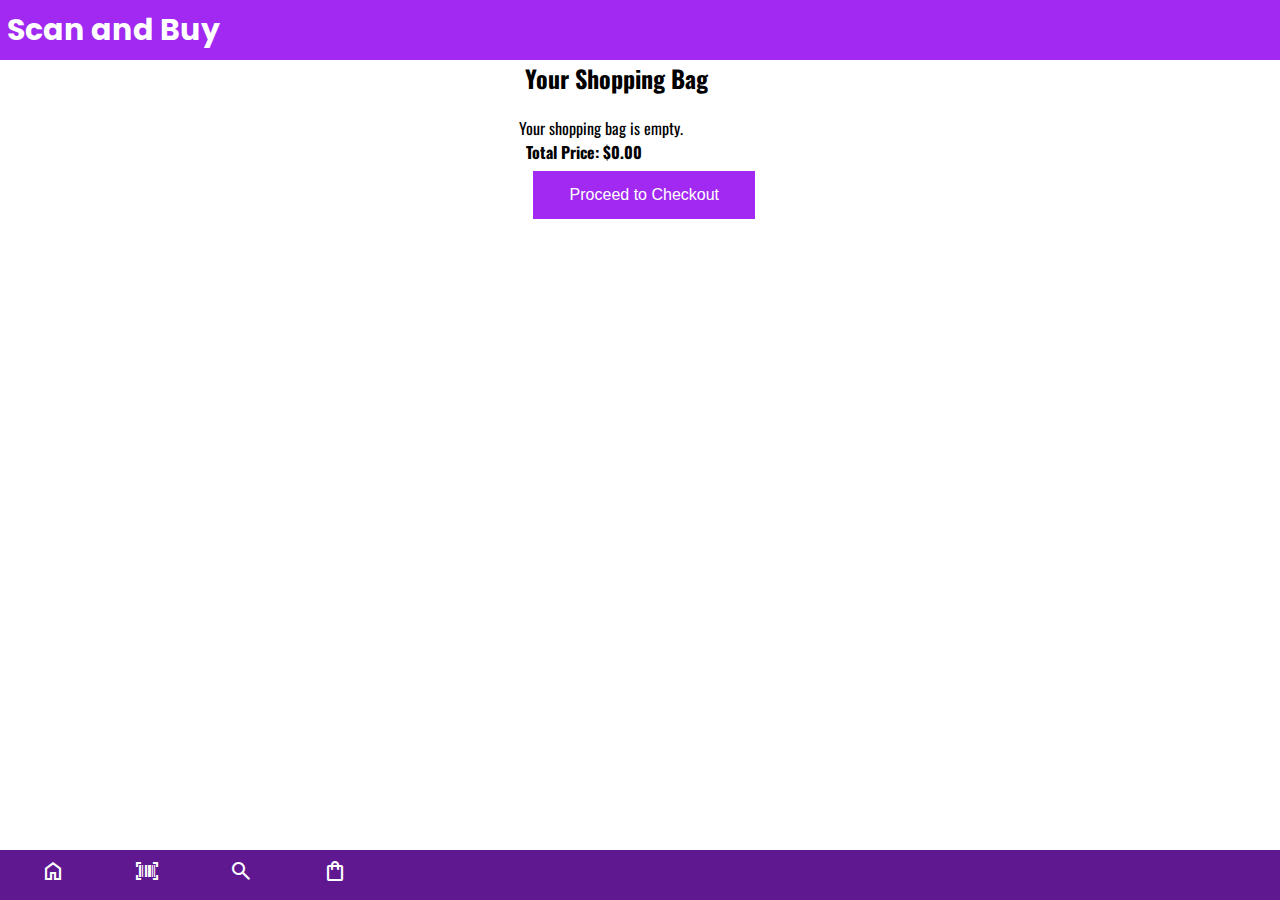
<file: bag.html>
<!DOCTYPE html>
<html lang="en">

<head>
    <meta charset="utf-8">
    <meta name="viewport" content="width=device-width, initial-scale=1">
    <title>Shopping Bag | Scan and Buy</title>
    <link rel="stylesheet" href="style.css">
    <!-- Add your font links and other stylesheets here -->
    <link rel="stylesheet"
        href="https://fonts.googleapis.com/css2?family=Material+Symbols+Outlined:opsz,wght,FILL,GRAD@20..48,100..700,0..1,-50..200" />
    <link rel="stylesheet"
        href="https://fonts.googleapis.com/css2?family=Material+Symbols+Outlined:opsz,wght,FILL,GRAD@24,400,0,0" />
    <link rel="stylesheet"
        href="https://fonts.googleapis.com/css2?family=Material+Symbols+Outlined:opsz,wght,FILL,GRAD@24,400,0,0" />
    <link rel="stylesheet"
        href="https://fonts.googleapis.com/css2?family=Material+Symbols+Outlined:opsz,wght,FILL,GRAD@24,400,0,0" />

    <!-- fonts -->
    <link
        href="https://fonts.googleapis.com/css2?family=Agbalumo&family=Nunito:wght@500&family=Poppins:wght@300&display=swap"
        rel="stylesheet">
    <link href="https://fonts.googleapis.com/css2?family=Montserrat&family=Oswald:wght@300&display=swap"
        rel="stylesheet">
</head>

<body>
    <main class="wrapper">
        <nav id="logo">
            <div>
                <h1>Scan and Buy</h1>
            </div>
        </nav>
        <section>
            <h2 id="title-sb">Your Shopping Bag</h2>
            <div id="bagContent"></div>
            <p id="totalPrice">Total Price: $0.00</p>
            <button class="a2c_btn" onclick="checkout()">Proceed to Checkout</button>
        </section>
        <nav id="navbar">
            <ul>
                <li class="item"><a href="index.html"><span class="material-symbols-outlined">home</span></a></li>
                <li><a class="button" id="startButton"><span
                            class="material-symbols-outlined">barcode_scanner</span></a></li>
                <li class="item"><a href="search.html"><span class="material-symbols-outlined">search</span></a></li>
                <li class="item"><a href="bag.html"><span class="material-symbols-outlined">shopping_bag</span></a></li>
            </ul>
        </nav>
    </main>

    <script type="text/javascript">
        window.addEventListener('load', function () {
            // Retrieve the items from the bag in local storage
            const shoppingBag = JSON.parse(localStorage.getItem('shoppingBag')) || [];

            // Display the items in the bag
            const bagContentElement = document.getElementById('bagContent');
            if (shoppingBag.length > 0) {
                shoppingBag.forEach(item => {
                    bagContentElement.innerHTML += `
                        <div class="bag-item">
                            <img src="${item.img}" alt="${item.name}" class="bag-item-img">
                            <div class="bag-item-details">
                                <h3>${item.name}</h3>
                                <p>Size: ${item.size}</p>
                                <p>Quantity: 
                                    <button class="inc-btn" onclick="decreaseQuantity('${item.barcode}')">-</button>
                                    <span id="quantity-${item.barcode}">${item.quantity}</span>
                                    <button class="dec-btn" onclick="increaseQuantity('${item.barcode}')">+</button>
                                </p>
                                <p>Price: $${item.price}</p>
                                <span class="material-symbols-outlined favorite-icon" onclick="toggleFavorite(this)">favorite</span>
                                <button onclick="removeItem('${item.barcode}')">
                                    <span class="material-symbols-outlined delete-icon">delete</span>
                                  </button>                                  
                            </div>
                        </div>
                    `;
                });
                calculateTotalPrice(shoppingBag);
            } else {
                bagContentElement.innerHTML = '<p>Your shopping bag is empty.</p>';
            }
        });

        function calculateTotalPrice(shoppingBag) {
            const totalPriceElement = document.getElementById('totalPrice');
            const total = shoppingBag.reduce((acc, item) => acc + (item.price * item.quantity), 0);
            totalPriceElement.textContent = `Total Price: $${total.toFixed(2)}`;
        }

        function increaseQuantity(barcode) {
            const quantityElement = document.getElementById(`quantity-${barcode}`);
            const currentQuantity = parseInt(quantityElement.textContent);
            quantityElement.textContent = currentQuantity + 1;
            updateLocalStorageQuantity(barcode, currentQuantity + 1);
            calculateTotalPrice(JSON.parse(localStorage.getItem('shoppingBag')) || []);
        }

        function decreaseQuantity(barcode) {
            const quantityElement = document.getElementById(`quantity-${barcode}`);
            const currentQuantity = parseInt(quantityElement.textContent);
            if (currentQuantity > 1) {
                quantityElement.textContent = currentQuantity - 1;
                updateLocalStorageQuantity(barcode, currentQuantity - 1);
                calculateTotalPrice(JSON.parse(localStorage.getItem('shoppingBag')) || []);
            }
        }

        function updateLocalStorageQuantity(barcode, newQuantity) {
            const shoppingBag = JSON.parse(localStorage.getItem('shoppingBag')) || [];
            const updatedBag = shoppingBag.map(item => {
                if (item.barcode === barcode) {
                    return { ...item, quantity: newQuantity };
                }
                return item;
            });
            localStorage.setItem('shoppingBag', JSON.stringify(updatedBag));
        }

        function removeItem(barcode) {
            const shoppingBag = JSON.parse(localStorage.getItem('shoppingBag')) || [];
            const updatedBag = shoppingBag.filter(item => item.barcode !== barcode);
            localStorage.setItem('shoppingBag', JSON.stringify(updatedBag));
            window.location.reload(); // Refresh the page to reflect the updated bag
        }

        function checkout() {
            // Implement checkout functionality if needed
            // For now, let's just log a message
            console.log('Proceeding to checkout');
        }

        function toggleFavorite(icon) {
            icon.classList.toggle('clicked');
        }

    </script>
</body>

</html>
</file>
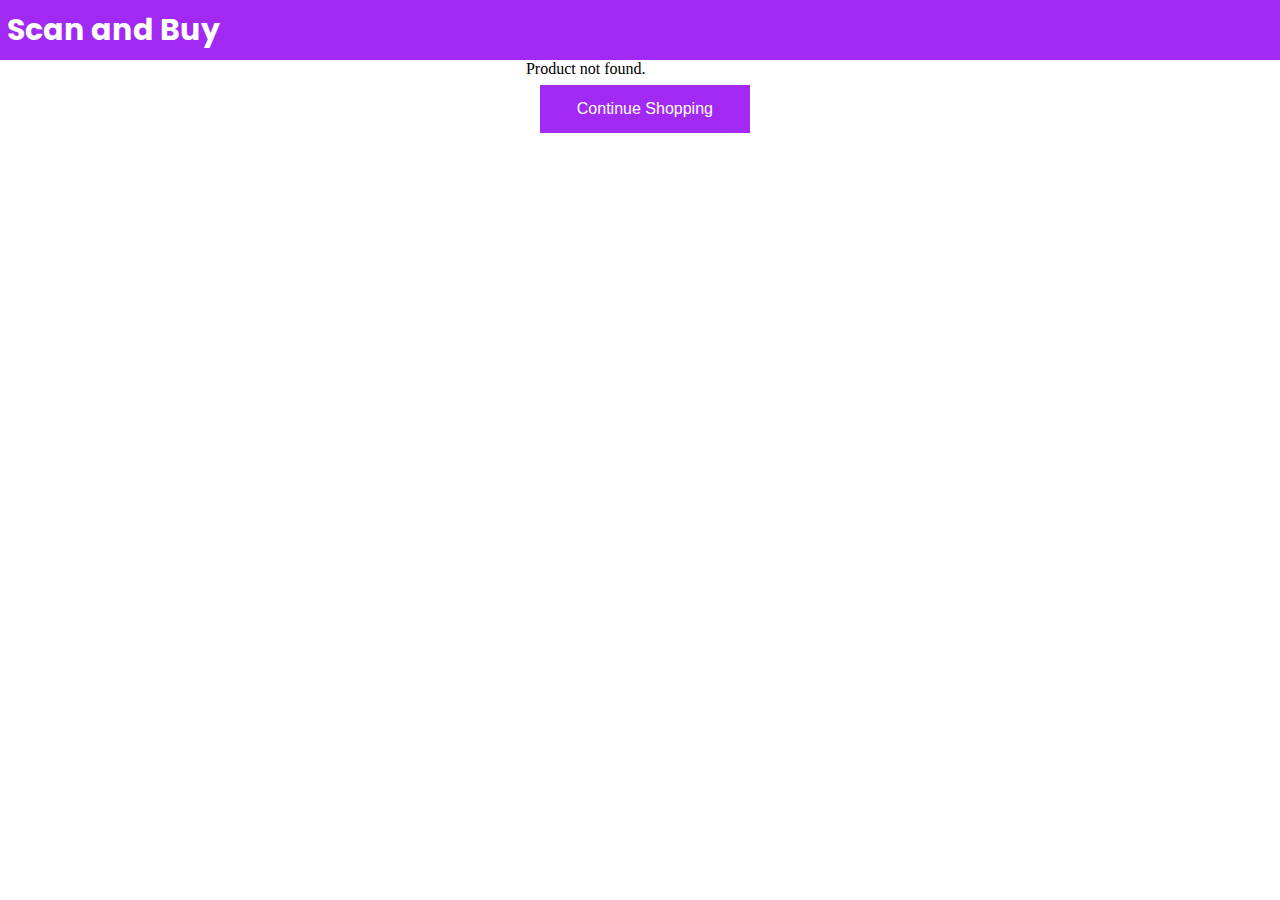
<file: cart.html>
<!doctype html>
<html lang="en">

<head>
    <meta charset="utf-8">
    <meta name="viewport" content="width=device-width, initial-scale=1">
    <title>Product info | Scan and Buy</title>
    <link rel="stylesheet" href="style.css">
    <link href="https://fonts.googleapis.com/css2?family=Agbalumo&family=Nunito:wght@500&family=Poppins:wght@300&display=swap" rel="stylesheet"> 
    <link href="https://fonts.googleapis.com/css2?family=Montserrat&family=Oswald:wght@300&display=swap" rel="stylesheet">
    
    

</head>

<body>
    <main class="wrapper">
        <nav id="logo">
            <div>
                  <h1>Scan and Buy</h1>
            </div>
        </nav>
        <section>
            <div class="productinfo">
                <div id="productDetails"></div>
            </div>
            <button class="a2c_btn" onclick="continueShopping()">Continue Shopping</button>
        </section> 
        
    </main>

    <script type="text/javascript">
        window.addEventListener('load', function () {
            // Retrieve the scanned barcode from the browser's local storage
            const scannedBarcode = localStorage.getItem('scannedBarcode');

            const productDatabase = {
                "90311017": {
                    "name": "Nike Dunk Low",
                    "price": 30000,
                    "img":"https://images.pexels.com/photos/13600672/pexels-photo-13600672.jpeg?auto=compress&cs=tinysrgb&w=1260&h=750&dpr=2"
                },
                "90311024": {
                    "name": "Nike Air Jordan",
                    "price": 40000,
                    "img":"https://images.pexels.com/photos/1031955/pexels-photo-1031955.jpeg?auto=compress&cs=tinysrgb&w=1260&h=750&dpr=2"
                },
                "725272730706": {
                    "name": "iPhone",
                    "price": 20000,
                    "description": "It is a phone"
                }
            };

            // Check if the scanned barcode exists in the product database
            if (productDatabase.hasOwnProperty(scannedBarcode)) {
                const product = productDatabase[scannedBarcode];
                const productDetailsElement = document.getElementById('productDetails');
                productDetailsElement.innerHTML = `
            <img src="${product.img}" alt="${product.name}" id="P_img">
            <h3 id="P_name">${product.name}</h3>
            <p id="P_price">$${product.price}</p> 
            <section>
                <div class="size">
                    <label for="sizeDropdown" id="size" >Size:</label>
                    <select id="sizeDropdown" >
                        <option value="small">Small</option>
                        <option value="medium">Medium</option>
                        <option value="large">Large</option>
                    </select>
                </div>
                <div id="quantityContainer" class="input-container">
                    <label for="quantityInput" class="input-label">Quantity:</label>
                    <input type="number" id="quantityInput" class="input-field" value="1" min="1">
                </div>        
            </section>
          <button class="a2c_btn" onclick="addToCart('${scannedBarcode}', '${product.name}', '${product.price}','${product.img}')">Add to Cart</button>
        `;
            } else {
                // Barcode not found in the database
                document.getElementById('productDetails').textContent = 'Product not found.';
            }
        });
        
        function addToCart(barcode, name, price, img) {
            const selectedSize = document.getElementById('sizeDropdown').value;
            const selectedQuantity = document.getElementById('quantityInput').value;
        
            // Retrieve the existing items in the bag from local storage
            const existingItems = JSON.parse(localStorage.getItem('shoppingBag')) || [];
        
            // Check if the item with the same barcode is already in the bag
            const existingItemIndex = existingItems.findIndex(item => item.barcode === barcode);
        
            if (existingItemIndex !== -1) {
                // Item with the same barcode already exists, update the quantity
                existingItems[existingItemIndex].quantity += parseInt(selectedQuantity);
            } else {
                // Item with the barcode is not in the bag, add a new item
                const newItem = {
                    barcode,
                    name,
                    price,
                    img,
                    size: selectedSize,
                    quantity: parseInt(selectedQuantity),
                };
        
                existingItems.push(newItem);
            }
        
            // Save the updated bag back to local storage
            localStorage.setItem('shoppingBag', JSON.stringify(existingItems));
        
            // Redirect to the "Bag" page or perform any other desired actions
            window.location.href = 'bag.html'; // Uncomment this line to redirect
        }
        
        function continueShopping() {
            // Redirect to the index.html page
            window.location.href = 'index.html';
        }
    </script>
</body>

</html>
</file>
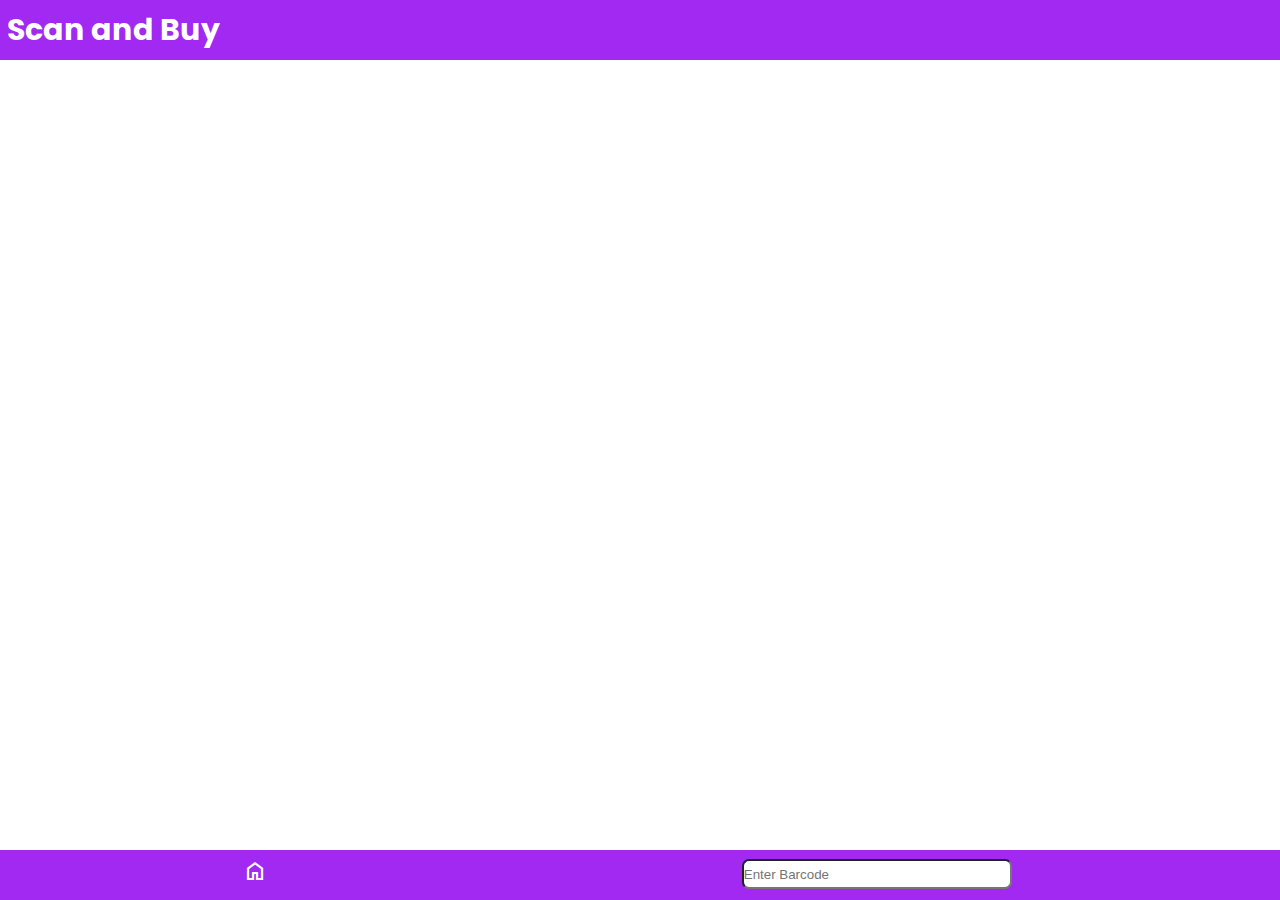
<file: search.html>
<!doctype html>
<html lang="en">

<head>
    <meta charset="utf-8">
    <meta name="viewport" content="width=device-width, initial-scale=1">
    <link rel="stylesheet" href="style.css">
    <link
        href="https://fonts.googleapis.com/css2?family=Agbalumo&family=Nunito:wght@500&family=Poppins:wght@300&display=swap"
        rel="stylesheet">
    <link rel="stylesheet"
        href="https://fonts.googleapis.com/css2?family=Material+Symbols+Outlined:opsz,wght,FILL,GRAD@24,400,0,0" />
    <title>search | Scan and Buy</title>

</head>

<body>
    <main class="wrapper">
        <nav id="logo">
            <div>
                <h1>Scan and Buy</h1>
            </div>
        </nav>
        <nav id="navbar-s">
            <ul>
                <li class="item"><a href="index.html">
                    <span class="material-symbols-outlined">home</span></a>
                </li>
                <!-- <li class="item"><a href="#"><span class="material-symbols-outlined">search</span></a></li> -->
                <li class="item"><a href="#">
                        <form onsubmit="return submitBarcode();" id="form">
                            <input type="text" id="barcodeInput" name="barcodeInput" placeholder="Enter Barcode" id="form_input">
                        </form>
                    </a></li>
            </ul>
        </nav>


    </main>

    <script type="text/javascript">
        function submitBarcode() {
            const barcode = document.getElementById('barcodeInput').value.toString();
            // Store the entered barcode in the browser's local storage
            localStorage.setItem('scannedBarcode', barcode);

            const productDatabase = {
                "90311017": {
                    "name": "Nike Dunk Low",
                    "price": 30000,
                    "img":"https://images.pexels.com/photos/13600672/pexels-photo-13600672.jpeg?auto=compress&cs=tinysrgb&w=1260&h=750&dpr=2"
                },
                "90311024": {
                    "name": "Nike Air Jordan",
                    "price": 40000,
                    "img":"https://images.pexels.com/photos/1031955/pexels-photo-1031955.jpeg?auto=compress&cs=tinysrgb&w=1260&h=750&dpr=2"
                },
                "725272730706": {
                    "name": "iPhone",
                    "price": 20000,
                    "description": "It is a phone"
                }
            };

            // Check if the entered barcode exists in the product database
            if (productDatabase.hasOwnProperty(barcode)) {
                // Redirect to the product details page if barcode is found
                window.location.href = 'cart.html';
            } else {
                // Barcode not found in the database
                alert('Product not found.');
            }

            // Prevent form submission to the server
            return false;
        }
    </script>
</body>

</html>
</file>
<file: style.css>
* {
    box-sizing: border-box;
    margin: 0px;
    padding: 0px;
  }

/* scan-page */

  /* navbar */
#navbar {
    display: flex;
    align-items: center;
}

#navbar::before {
    content: "";
    background-color: black;
    position: absolute;
    height: 100%;
    width: 100%;
    z-index: -1;
    opacity: 0.4;
}

/* logo */
#logo{
padding: 7px;
font-family:'Poppins';
font-size: 15px;
background-color: #a129f2;
width: 100%;
color: white;
}

/* navbarlist */
#navbar {
    position: fixed;
    bottom: 0;
    left: 0;
    width: 100%;
    background-color: #a129f2; /* Adjust the background color as needed */
    z-index: 1000; 
    /* position: absolute; */
}

#navbar ul {
    display: flex;
    justify-content: space-around;
    padding: 6px;
}

#navbar ul li {
    list-style: none;
    font-size: 1.2rem;
}

#navbar ul li a {
    color: white;
    display: block;
    padding: 3px 35px;
    text-decoration: none;
    font-family: 'Poppins', sans-serif;
    
}

/* google icons */
.material-symbols-outlined {
    font-size: 26px;
     font-variation-settings:
     'FILL' 0,
     'wght' 400,
     'GRAD' 0,
     'opsz' 24
     
   }

/* display container */  
.container {
    display: flex;
    max-width: 72em;
    
}
  
.video-container {
    flex: 1;
    position: relative;
    display: flex;
    /* top: 20px;
    margin-inline: 7;
    margin-inline: 7px;
    flex-direction: column; */
    width: 100%; 
    height: 100vh; /* Set height to 100vh for full viewport height */
    margin: 0; 
    overflow: hidden;
  }
  
  @media (max-width: 768px) {
    .video-container {
        height: calc(100vh - 56px); /* Adjust the 56px to match your navbar height */
    }
}

/* Add a rectangle in the middle of the screen */
.video-container::before {
  content: '';
  position: absolute;
  top: 45%; /* Position it at the middle vertically */
  left: 50%; /* Position it at the middle horizontally */
  transform: translate(-50%, -50%); /* Center the rectangle using translate */
  width: 310px;
  height: 180px; /* Adjust the height of the rectangle */
  border: 2px solid gray; /* Adjust the border properties */
  box-sizing: border-box; /* Include border in width and height calculations */
  z-index: 1; /* Ensure the rectangle appears above the video */
  border-radius: 14px;
}

.product-container {
    flex: 1;
    padding-left: 1em;
    position: relative;
    right: -49px;
    left: 36px;
    top: 51px; 
  }

  #video {
    width: 100%;
    height: 100%;
    object-fit: cover;
  }

 /* add to cart-page  */

 #P_img{
    width: 100%;
    padding:15px;
    border-radius: 4px;
 }

 #P_name{
   margin: 2px 14px;
  font-size: 25px;
  font-family: Oswald ;
 }

 #P_price{
    margin: 2px 14px;
    font-weight: bold;
    font-family: Oswald ;
 }
 
 .size{
    margin: 6px 14px;
 }
 #size {
    display: block; 
    margin-bottom: 2px; 
    font-weight: bold;
    font-family: Oswald ;
}
  
  #sizeDropdown {
    display: block; 
    margin-top: 2px; 
    background-color: transparent;
  border: 1px solid #ccc; 
  color: #333; 
  padding: 5px;
  font-size: 15px;
  }

#quantityInput{
   
    margin-top: 2px; 
    background-color: transparent;
    border: 1px solid #ccc; 
    color: #333; 
}

#quantityContainer {
    margin: 15px;
    font-family: Oswald ;
    font-weight: bold;
  }
  
  .input-label {
    display: block;
  }
  
  .input-field {
    
    padding: 8px;
    box-sizing: border-box;
  }
  
 .a2c_btn{
    width: 92%;
    border: none;
    color: white;
    padding: 15px 32px;
    text-align: center;
    background-color: #a129f2;
    display: inline-block;
    font-size: 16px;
    cursor: pointer;
    margin: 7px 14px;
    
}
 
/* search.html */

#navbar-s {
  position: fixed;
  bottom: 0;
  left: 0;
  width: 100%;
  background-color: #a129f2; /* Adjust the background color as needed */
  z-index: 1000; 
  /* position: absolute; */
}

#navbar-s ul {
  display: flex;
  justify-content: space-around;
  padding: 6px;
}

#navbar-s ul li {
  list-style: none;
  font-size: 1.2rem;
}

#navbar-s ul li a {
  color: white;
  display: block;
  padding: 3px 0px;
  text-decoration: none;
  font-family: 'Poppins', sans-serif;
  
}

#navbar-s ul li #form {
  display: flex;
  align-items: center;
}

#navbar-s ul li #form input {
  width: 270px; /* Adjust the width as needed */
  height: 30px; /* Adjust the height as needed */
  margin-right: 25px; /* Adjust the spacing between icon and input */
  border-radius: 7px;
}

.material-symbols-outlined {
  font-size: 1.5rem; /* Adjust the size of the home icon as needed */
}

/* Shopping bag page */
.wrapper {
    display: flex;
    flex-direction: column;
    align-items: center;
}

#bagContent {
    width: 100%;
    margin-top: 20px;
    font-family: Oswald ;
    font-size: medium;
}

.bag-item {
    display: flex;
    background-color: #fff;
    border: 2px solid #ddd;
    border-radius: 3px;
    overflow: hidden;
    margin: 0px 6px;
    margin-bottom: 20px;
}

.bag-item-img {
    width: 45%;
}

.bag-item-details {
    flex: 1;
    padding: 15px;
}

.bag-item-details h3 {
    font-size: 1.2rem;
    margin-bottom: 5px;
    font-weight: bold;
}

.bag-item-details p {
    margin: 5px 0;
}

.inc-btn{
    padding: 0px 4px;
    margin-right: 2px;
    background-color: transparent;
    border: none;
    font-size: 16px;
}

.dec-btn{
    padding: 0px 4px;
    margin-left: 2px;
    background-color: transparent;
    border: none;
    font-size: 16px;
}
  
#totalPrice{
    font-family: Oswald ;
    font-weight: bold;
    padding-left: 7px;
}
#title-sb{
    font-family: Oswald ;
    padding-left:6px;
}

.bag-item-details button {
    border: none;
    background: none;
    cursor: pointer;
}
</file>
